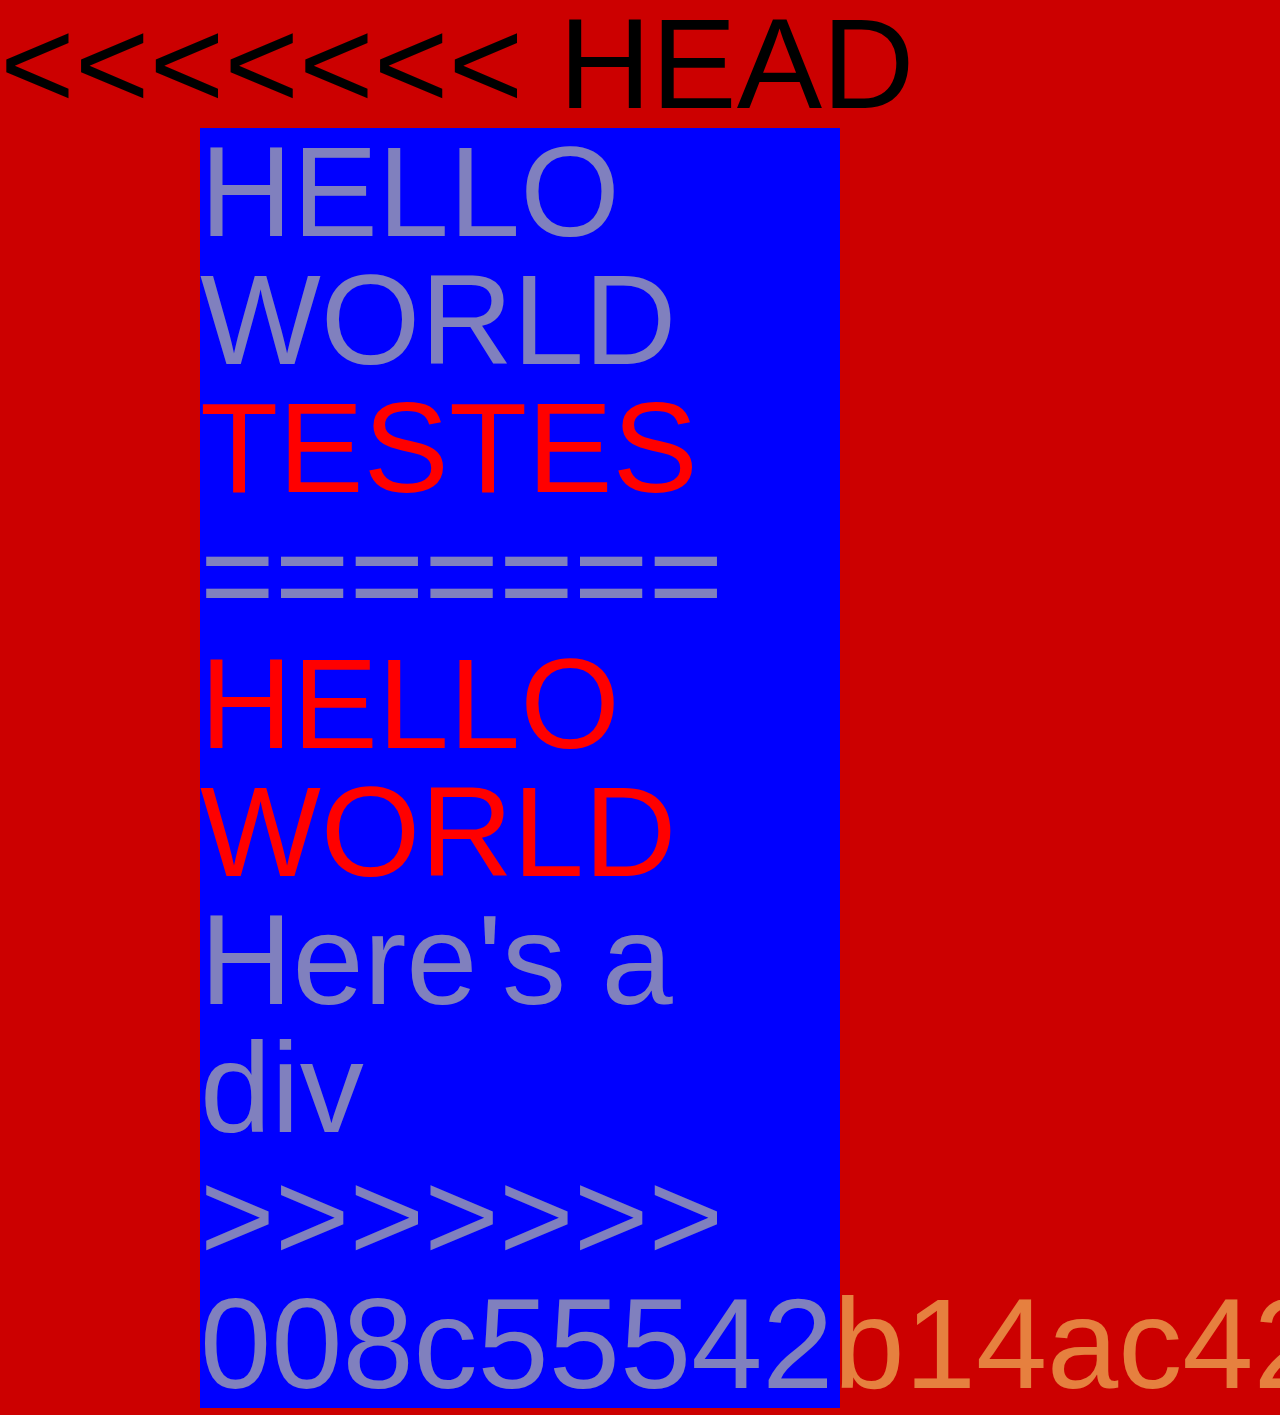
<file: index.html>
<html>
<head>
<title>HELLO WORLD</title>
<style type='text/css'>
	body {
		background-color: #cc0000;
		font-family: Arial, sans-serif;
		font-size: 500%;
	}
</style>
<link rel="stylesheet" type="text/css" href="stylesheets/screen.css">
</head>
<body>
<<<<<<< HEAD
	<h1 class="test">HELLO WORLD</h1>

	<div class="test">
		<h1>TESTES</h1>
=======
	<h1>HELLO WORLD</h1>

	<div class="square">
		Here's a div
>>>>>>> 008c55542b14ac42eb185eddcf55d06bec9405df
	</div>
</body>
</html>
</file>
<file: stylesheets/screen.css>
/* Welcome to Compass.
 * In this file you should write your main styles. (or centralize your imports)
 * Import this file using the following HTML or equivalent:
 * <link href="/stylesheets/screen.css" media="screen, projection" rel="stylesheet" type="text/css" /> */
/* line 17, ../../../../Library/Ruby/Gems/1.8/gems/compass-0.12.2/frameworks/compass/stylesheets/compass/reset/_utilities.scss */
html, body, div, span, applet, object, iframe,
h1, h2, h3, h4, h5, h6, p, blockquote, pre,
a, abbr, acronym, address, big, cite, code,
del, dfn, em, img, ins, kbd, q, s, samp,
small, strike, strong, sub, sup, tt, var,
b, u, i, center,
dl, dt, dd, ol, ul, li,
fieldset, form, label, legend,
table, caption, tbody, tfoot, thead, tr, th, td,
article, aside, canvas, details, embed,
figure, figcaption, footer, header, hgroup,
menu, nav, output, ruby, section, summary,
time, mark, audio, video {
  margin: 0;
  padding: 0;
  border: 0;
  font: inherit;
  font-size: 100%;
  vertical-align: baseline;
}

/* line 22, ../../../../Library/Ruby/Gems/1.8/gems/compass-0.12.2/frameworks/compass/stylesheets/compass/reset/_utilities.scss */
html {
  line-height: 1;
}

/* line 24, ../../../../Library/Ruby/Gems/1.8/gems/compass-0.12.2/frameworks/compass/stylesheets/compass/reset/_utilities.scss */
ol, ul {
  list-style: none;
}

/* line 26, ../../../../Library/Ruby/Gems/1.8/gems/compass-0.12.2/frameworks/compass/stylesheets/compass/reset/_utilities.scss */
table {
  border-collapse: collapse;
  border-spacing: 0;
}

/* line 28, ../../../../Library/Ruby/Gems/1.8/gems/compass-0.12.2/frameworks/compass/stylesheets/compass/reset/_utilities.scss */
caption, th, td {
  text-align: left;
  font-weight: normal;
  vertical-align: middle;
}

/* line 30, ../../../../Library/Ruby/Gems/1.8/gems/compass-0.12.2/frameworks/compass/stylesheets/compass/reset/_utilities.scss */
q, blockquote {
  quotes: none;
}
/* line 103, ../../../../Library/Ruby/Gems/1.8/gems/compass-0.12.2/frameworks/compass/stylesheets/compass/reset/_utilities.scss */
q:before, q:after, blockquote:before, blockquote:after {
  content: "";
  content: none;
}

/* line 32, ../../../../Library/Ruby/Gems/1.8/gems/compass-0.12.2/frameworks/compass/stylesheets/compass/reset/_utilities.scss */
a img {
  border: none;
}

/* line 116, ../../../../Library/Ruby/Gems/1.8/gems/compass-0.12.2/frameworks/compass/stylesheets/compass/reset/_utilities.scss */
article, aside, details, figcaption, figure, footer, header, hgroup, menu, nav, section, summary {
  display: block;
}

/* line 16, ../sass/screen.scss */
body {
  font-family: Helvetica, Arial, sans-serif;
  font-size: 800%;
}

/* line 26, ../sass/screen.scss */
.test {
  width: 50%;
  color: rgba(255, 255, 125, 0.5);
  float: left;
  margin-left: 200px;
  -webkit-transition-property: color;
  -moz-transition-property: color;
  -o-transition-property: color;
  transition-property: color;
  -webkit-transition-duration: 0.5s;
  -moz-transition-duration: 0.5s;
  -o-transition-duration: 0.5s;
  transition-duration: 0.5s;
  display: block;
  background-color: #0000ff;
}
/* line 34, ../sass/screen.scss */
.test h1 {
  color: red;
}
/* line 38, ../sass/screen.scss */
.test:hover {
  color: #000000;
  cursor: pointer;
}
</file>
